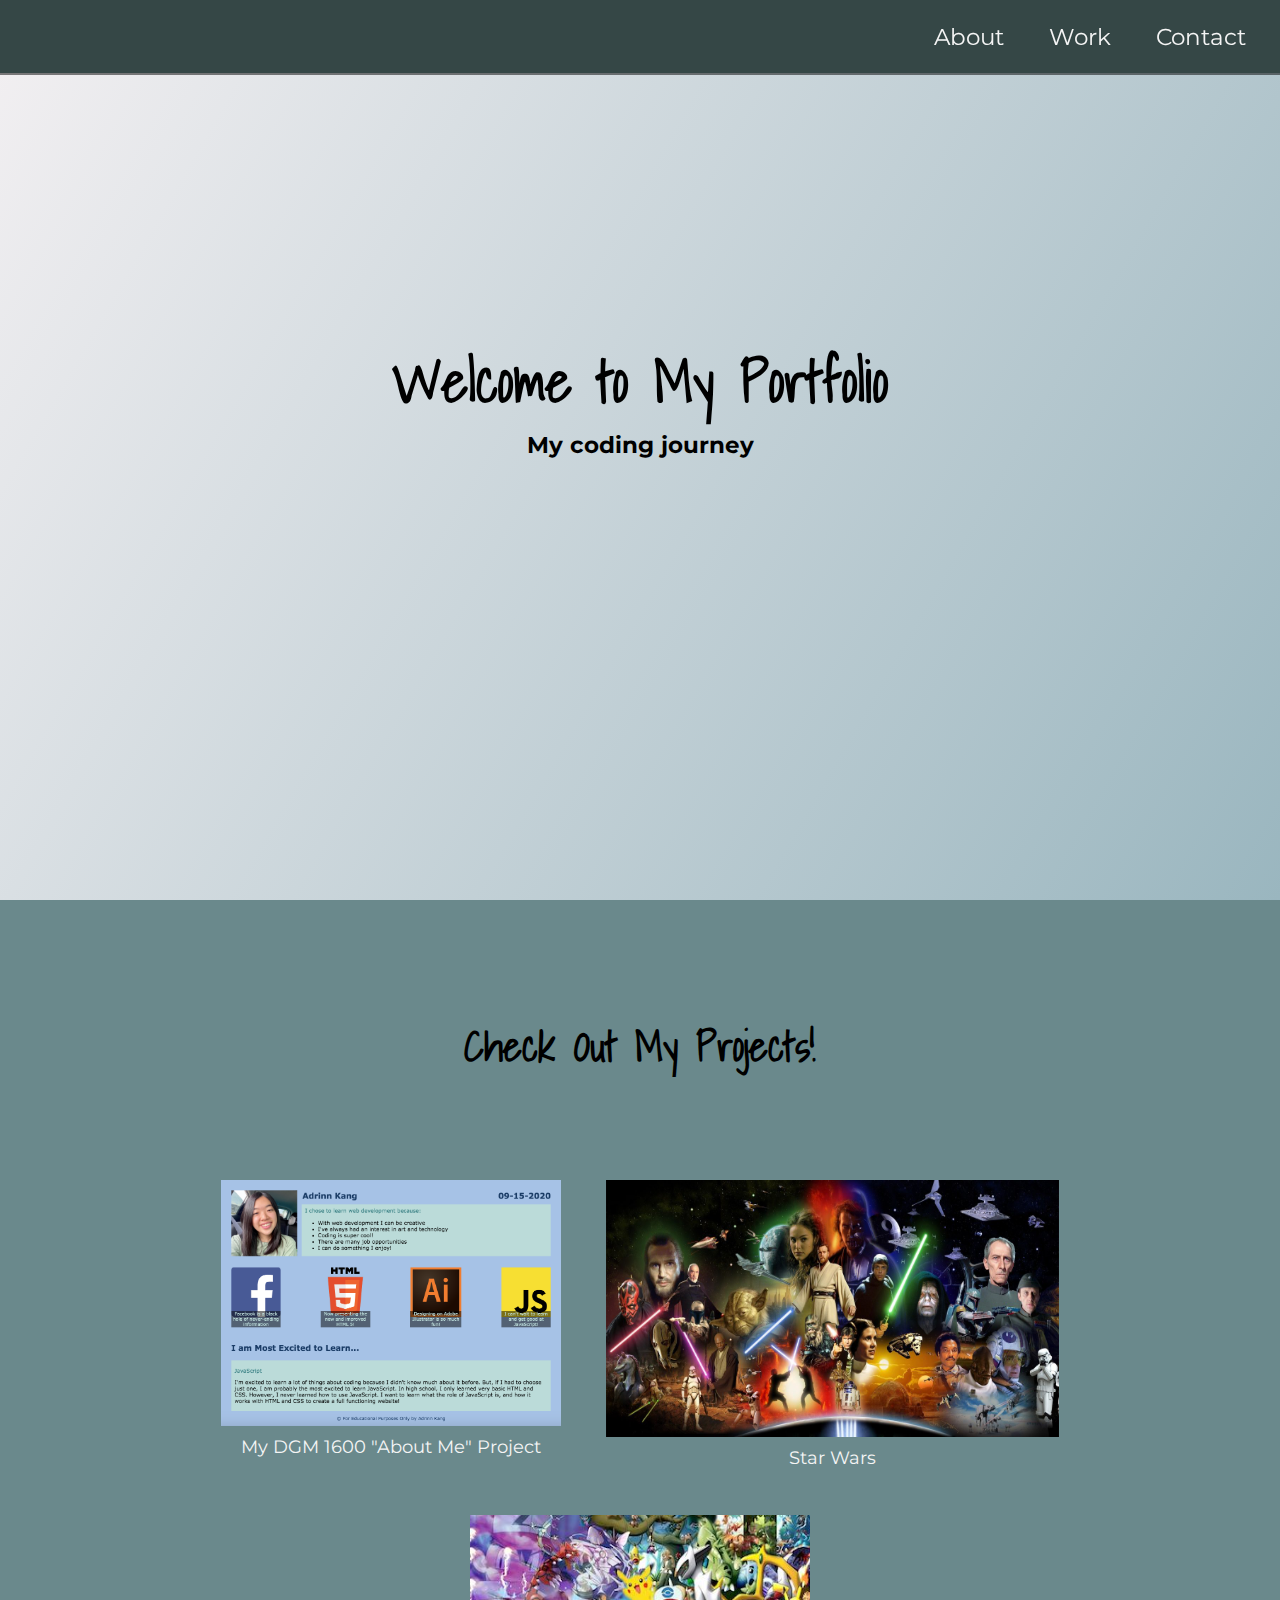
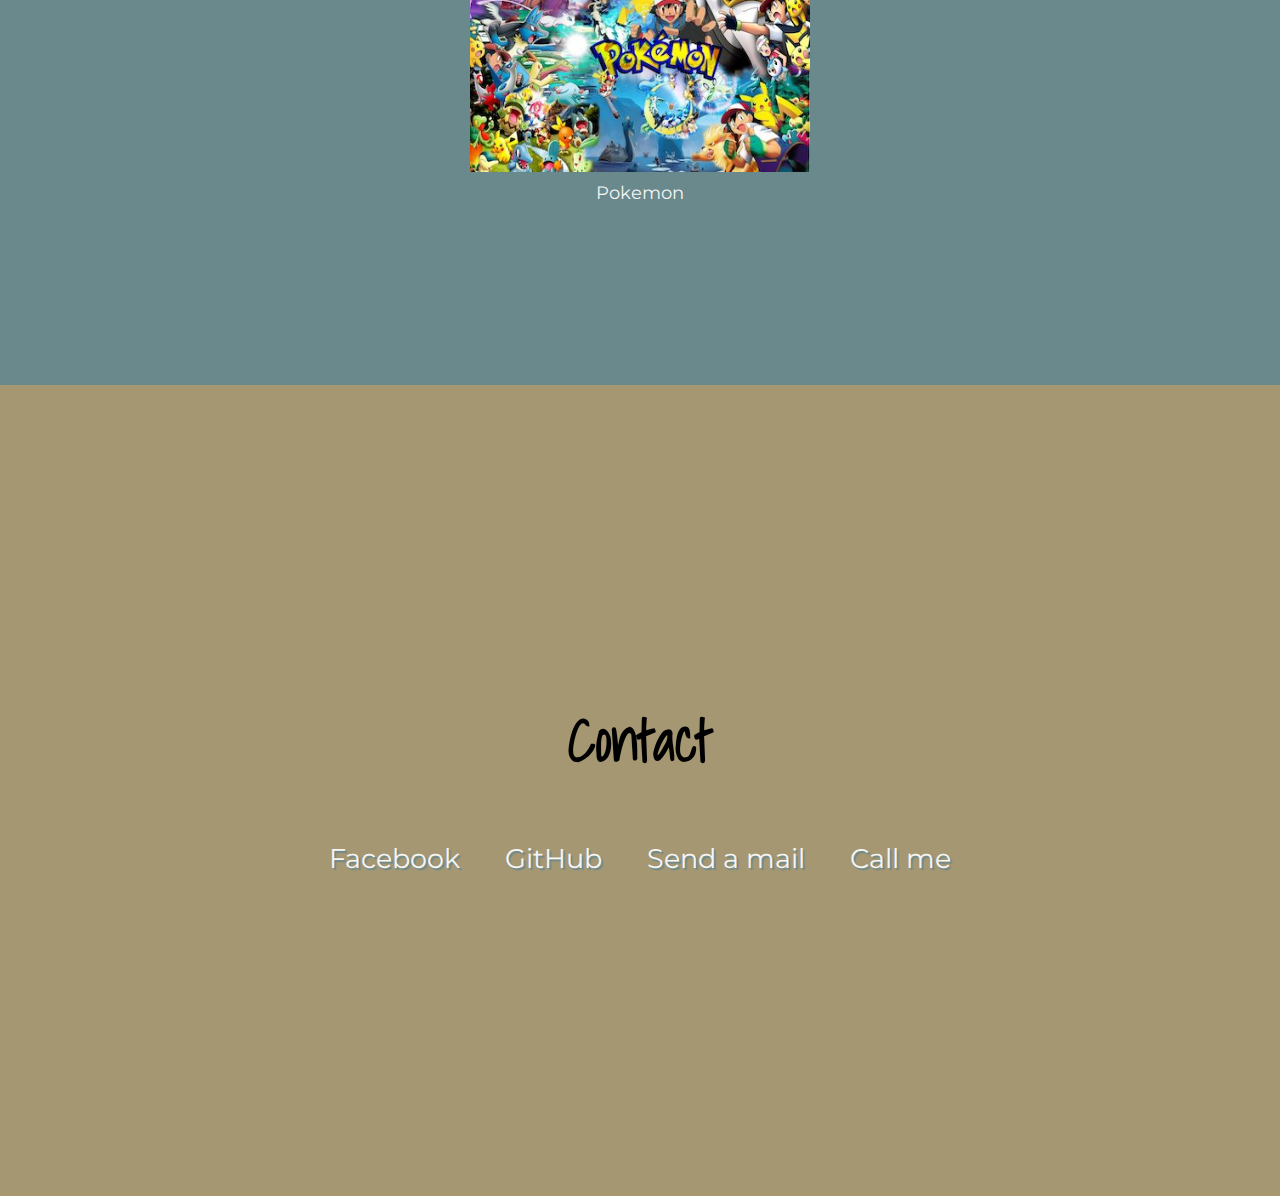
<file: index.html>
<!DOCTYPE html>
<html lang="en">

<head>
    <meta charset="UTF-8">
    <meta name="viewport" content="width=device-width, initial-scale=1.0">
    <title>Document</title>
    <link
        rel="stylesheet"
        href="https://use.fontawesome.com/releases/v5.8.2/css/all.css"
        integrity="sha384-oS3vJWv+0UjzBfQzYUhtDYW+Pj2yciDJxpsK1OYPAYjqT085Qq/1cq5FLXAZQ7Ay"
        crossorigin="anonymous"
    />
    
    <link href="index.css" rel="stylesheet">
    <link href="https://fonts.googleapis.com/css2?family=Shadows+Into+Light&display=swap" rel="stylesheet">
    <link href="https://fonts.googleapis.com/css2?family=Montserrat&family=Shadows+Into+Light&display=swap" rel="stylesheet">

</head>

<body>
    <nav id="navbar">
        <ul class="nav-list">
            <li>
                <a href="#welcome-section">About</a>
            </li>
            <li>
                <a href="#projects">Work</a>
            </li>
            <li>
                <a href="#contact">Contact</a>
            </li>
        </ul>
    </nav>

    <section id="welcome-section">
        <h1>Welcome to My Portfolio</h1>
        <h2 id ="coding-journey">My coding journey</h2>
    </section>

    <section id="projects" class="projects-section">
        <h2>Check Out My Projects!</h2>

        <div class="projects-grid project-tile">

            <a href="personal-portfolio/index.html" target="_self">
                <figure>
                    <img src="/images/DGM1600-AboutMe.png">
                    <figcaption>My DGM 1600 "About Me" Project</figcaption>
                </figure>
            </a>

            <a href="/tabs.html" target="_self">
                <figure>
                    <img src="/images/starwarscharacters.jpg" id="starwars-image">
                    <figcaption>Star Wars</figcaption>
                </figure>
            </a>

            <a href="/pokemon/index.html" target="_self">
                <figure>
                    <img src="/images/pokebackground.jpg" id="pokeimage">
                    <figcaption>Pokemon</figcaption>
                </figure>
            </a>



        </div>
    </section>

    <section id="contact" class ="contact-section">
        <h1>Contact</h1>
        <div class="contact-links">
            <a
            href="https://facebook.com/freecodecamp"
            target="_blank"
            class="btn contact-details"
            ><i class="fab fa-facebook-square"></i> Facebook</a
          >
            <a
            id="profile-link"
            href="https://github.com/adrinnkang"
            target="_blank"
            class="btn contact-details"
            ><i class="fab fa-github"></i> GitHub</a
          >
            <a href="mailto:example@example.com" class="btn contact-details"
             ><i class="fas fa-at"></i> Send a mail</a
            >
            
            <a href="tel:555-555-5555" class="btn contact-details"
            ><i class="fas fa-mobile-alt"></i> Call me</a
            >
    </section>



</body>

</html>
</file>
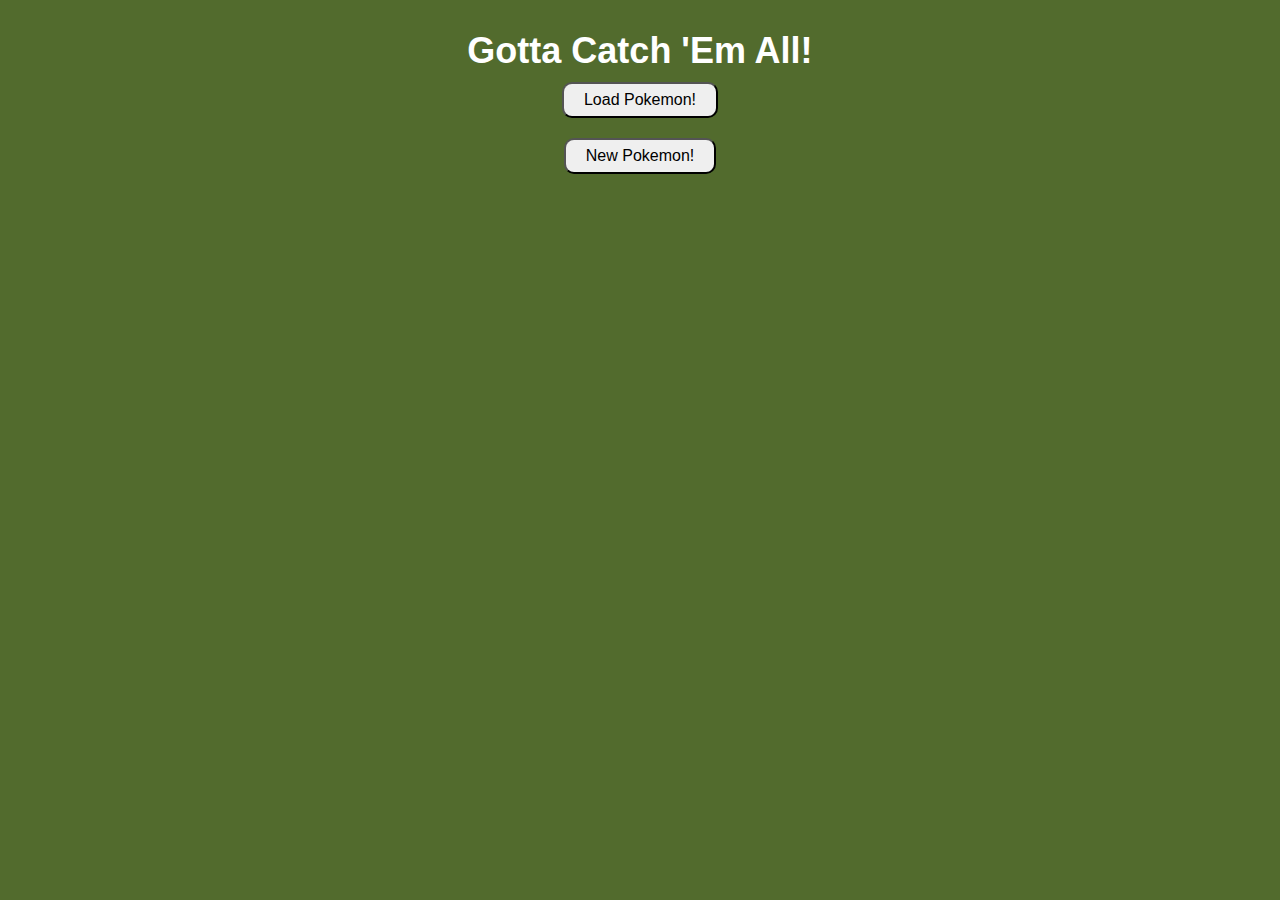
<file: pokemon/index.html>
<!DOCTYPE html>
<html lang="en">
<head>
    <meta charset="UTF-8">
    <meta name="viewport" content="width=device-width, initial-scale=1.0">
    <link rel="stylesheet" href= "pokestyles.css"/>
    <title>Pokemon Baseball Cards!!!</title>
</head>
<body>
    <header>
        <h1>Gotta Catch 'Em All!</h1>
        <button class='load'>Load Pokemon!</button>
        <button class='newPokemon'>New Pokemon!</button>
        <!-- <button class='types'></button> How can I add different types? -->
    </header>

    <main>
        <div class="pokemonGrid">

        </div>
    </main>
    <footer>
        
    </footer>
    <script src="pokecode.js" type="module"></script>
</body>
</html>
</file>
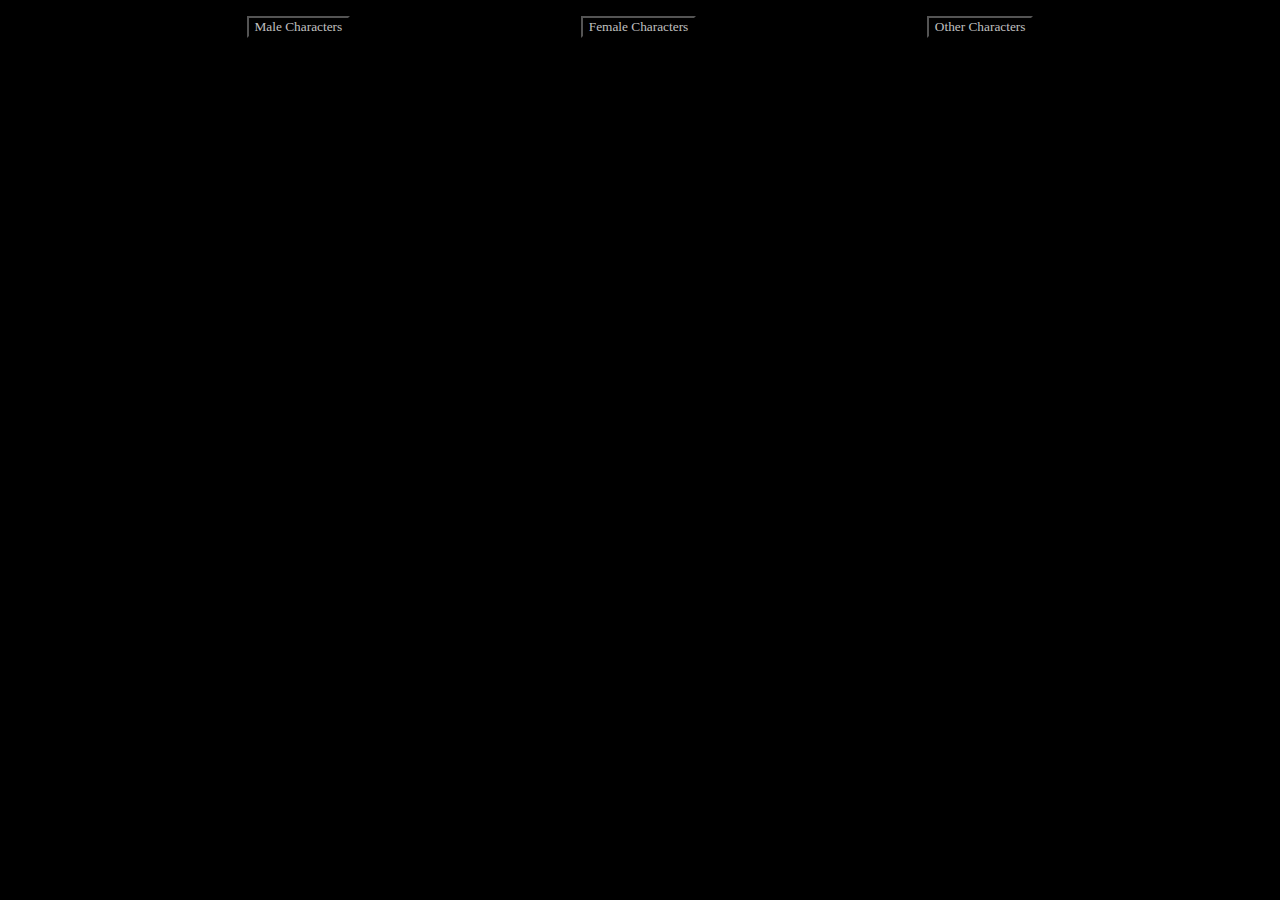
<file: star-wars-characters/index.html>
<!DOCTYPE html>
<html lang="en">

<head>
    <meta charset="UTF-8">
    <meta name="viewport" content="width=device-width, initial-scale=1.0">
    <title>Star Wars Characters</title>
    <link href="styles.css" rel="stylesheet" />
</head>

<body>
    <main id="main">
        <nav class="nav">
            <ul class="buttons"></ul>
        </nav>
    </main>

    <script src="main.js" type="module"></script>
</body>

</html>
</file>
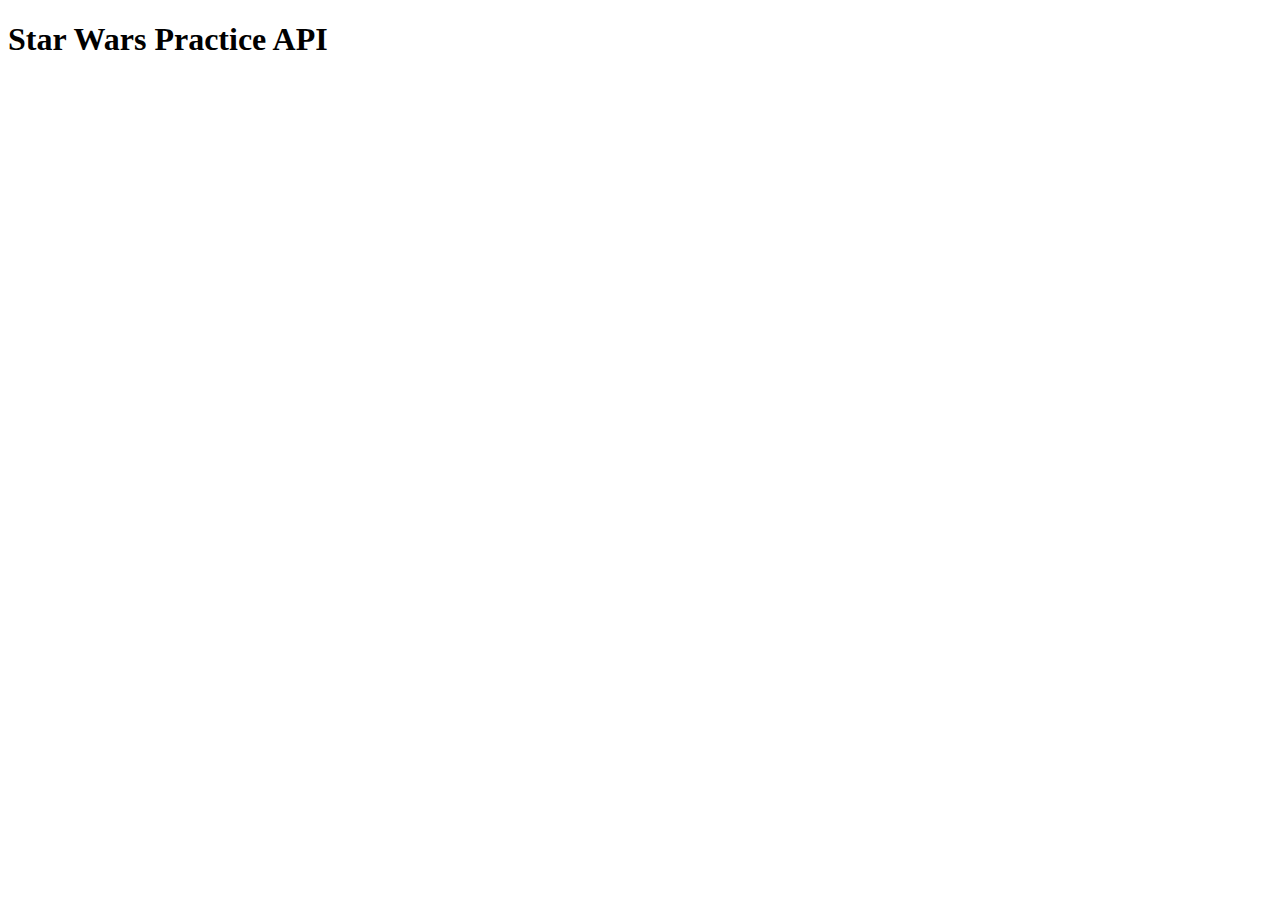
<file: star-wars-api/data/index.html>
<!DOCTYPE html>
<html lang="en">
<head>
    <meta charset="UTF-8">
    <meta name="viewport" content="width=device-width, initial-scale=1.0">
    <title>Star Wars Practice API</title>
</head>
<body>
    <h1>Star Wars Practice API</h1>
</body>
</html>
</file>
<file: index.css>
* {
    margin: 0;
    padding: 0;
/*     font-family: 'Shadows Into Light'; */
}

html {
    box-sizing: border-box;
    scroll-behavior: smooth;
    font-size: 70.75%;
}

#coding-journey {
    font-family: 'Montserrat', 'Lucida Sans';
    margin: 5px;
}

a {
    text-decoration: none;
    color: whitesmoke;
}

figcaption {
    font-size: 1.5rem;
}

body {
    background-color:white;
}

#navbar {
    display: flex;
    justify-content: flex-end;
    background-color: #354746;
    position: fixed;
    top: 0;
    left: 0;
    width: 100%;
    box-shadow: 0 2px 0 rgba(0, 0, 0, 0.5);
    z-index: 10;
}

.nav-list {
    display: flex;
    list-style-type: none;
    margin-right: 1rem;
}

.nav-list a {
    display: block;
    font-size: 2rem;
    padding: 2rem;
    color: whitesmoke;
    text-decoration: none;
    font-family: 'Montserrat', 'Lucida Sans';
}

.nav-list a:hover {
    background: rgb(104, 104, 104);
}

h1 {
  font-family: 'Shadows Into Light', 'Arial';
  font-size: 5rem;
}

h2 {
  font-family: 'Shadows Into Light', 'Arial';
  font-size: 2rem;
  padding-bottom: 8.9rem;
}

#welcome-section {
    display: flex;
    flex-direction: column;
    justify-content: center;
    align-items: center;
    height: 100vh;
    background-color: #000;
    background: #9AB6BF;
    background-image: linear-gradient(120deg, #F3F0F2 0%, #9AB6BF 100%);
}

.projects-section {
    text-align: center;
    padding: 10rem 3rem;
    /* width: 100%; */
    background: #6A898C;
}

#projects {
  font-family: 'Montserrat', 'Ludica Sans';
  font-size: 3rem;
}

#projects h2 {
  font-size: larger;
}

.projects-grid {
    display: grid;
    display: flex;
    flex-wrap: wrap;
    justify-content: center;
    grid-template-columns: repeat(auto-fit, minmax(320px, 1fr));
    grid-gap: 4rem;
    width: 100%;
    max-width: 1280px;
    margin: 0 auto;
    margin-bottom: 6rem;
}

figcaption {
  font-size: 1.60rem;
}

.project-tile img {
    width: 30rem;
}

#starwars-image {
    width: 40rem;
    height: 22.75rem;
}

#pokeimage {
  height: 22.75rem;
}

.contact-section {
    display: flex;
    flex-direction: column;
    justify-content: center;
    align-items: center;
    text-align: center;
    /* width: 100%; */
    height: 80vh;
    padding: 4rem 2rem;
    background: #A59772;
}

.contact-links {
    display: flex;
    justify-content: center;
    width: 100%;
    max-width: 980px;
    margin-top: 4rem;
    flex-wrap: wrap;
}

.btn {
    display: inline-block;
    padding: 1rem 2rem;
    border-radius: 2px;
}

.contact-details {
    font-family: 'Montserrat';
    font-size: 2.4rem;
    text-shadow: 2px 2px 1px #6A898C;
    transition: transform 0.3s ease-out;
}
  
.contact-details:hover {
    transform: translateY(8px);
}


@media screen and (max-width: 375px) {

  .nav-list a {
    font-size: 1.5rem;
  }

  h1 {
    font-size: 3rem;
  }

  h2 {
    font-size: 1rem;
  }

  #coding-journey {
    font-size: 1.5rem;
  }

  figcaption {
    font-size: 1.5rem;
  }

  .project-tile img {
    width: 25rem;
  }

  #starwars-image {
    width: 25rem;
    height: 15rem;
  }

  #pokeimage {
    height: 20rem;
  }


  .contact-details {
    font-size: 1.75rem;

  }
}

@media screen and (max-width: 414px) {

  .nav-list a {
    font-size: 1.5rem;
  }

  h1 {
    font-size: 3rem;
  }

  h2 {
    font-size: 1rem;
  }

  #coding-journey {
    font-size: 1.5rem;
  }

  figcaption {
    font-size: 1.5rem;
  }

  .project-tile img {
    width: 25rem;
  }

  #starwars-image {
    width: 25rem;
    height: 15rem;
  }

  #pokeimage {
    height: 20rem;
  }


  .contact-details {
    font-size: 1.75rem;

  }
}
</file>
<file: pokemon/pokestyles.css>
* {
    margin: 0;
    padding: 0;
    box-sizing: border-box;
    /* font-family: 'Ketchum'; */
}

@font-face {
  font-family: "Ketchum";
  src: url(ketchum) format("otf");
}

header {
    color: white;
    font-size: large;
    display: flex;
    flex-direction: column;
    align-items: center;
    margin-top: 30px;
    margin-bottom: 15px;
    font-family: 'Ketchum', sans-serif;
}

button {
  font-family: sans-serif;
  margin: 10px;
  line-height: 2rem;
  padding: 0 20px;
  text-align: center;
  font-size: 1rem;
  /* text-shadow: 1px 1px 1px rgb(26, 102, 243); */
  border-radius: 10px;
}

body {
  font-family: sans-serif;
  background-color: #526B2D;
  /* #526B2D; */
}

.pokemonGrid {
    display: flex;
    flex-wrap: wrap;
    justify-content: space-evenly;

}

.frontLabel {
  position: fixed;
  left: 22px;
  backface-visibility: hidden;
  margin-top: 5px;
}

.frontType {
  position: fixed;
  right: 22px;
  backface-visibility: hidden;
  margin-top: 5px;
}

.frontWeight {
  margin-top: 15px;
  margin-bottom: 8px;
}

img {
  background-color: rgb(63, 63, 63);
  /* add a gradient behind the images? */
  margin-top: 25px;
}

.scene {
    width: 220px;
    height: 280px;
    border: 1px solid #CCC;
    border-radius: 10px;
    margin: 14px;
    perspective: 600px;
  }

.card {
    width: 100%;
    height: 100%;
    transition: transform 1000ms;
    transform-style: preserve-3d;
    cursor: pointer;
    position: relative;
  }

.card__face {
  border-radius: 10px;
  position: absolute;
  width: 100%;
  height: 100%;
  backface-visibility: hidden;
}

.card__face--front {
  background: #FFDE00;
  display: flex;
  align-items: center;
  flex-direction: column;
}

.card__face--back {
  background: #3B4CCA;
  color: white;
  transform: rotateY(180deg);
}

.card__face--back p {
  margin: 10px;
  padding: 10px;
}

li {
  position: relative;
  left: 22px;
  padding: 10px;
}

ul {
  position: relative;
  left: 22px;
  padding-top: 10px;
}

.card.is-flipped {
  transform: rotateY(180deg);
}
</file>
<file: star-wars-characters/styles.css>
* {
    margin: 0;
    box-sizing: border-box;
    font-family: 'Death Star', Verdana;
    background-color: black;
    color: rgba(255, 255, 255, 0.76);
}

@font-face {
    font-family: "Death Star";
    src: url(death_star) format("oft"); 
  }

.mainHeader {
    display: flex;
    justify-content: space-evenly;
    margin: 1rem;
}

#main {
    display: flex;
    flex-wrap: wrap;
    justify-content: space-evenly;
}

figure img {
    max-height: 14rem;
    margin-top: 2rem;
    margin-right: 1rem;
    margin-left: 1rem;

}

figcaption {
    display: flex;
    justify-content: center;
}
</file>
